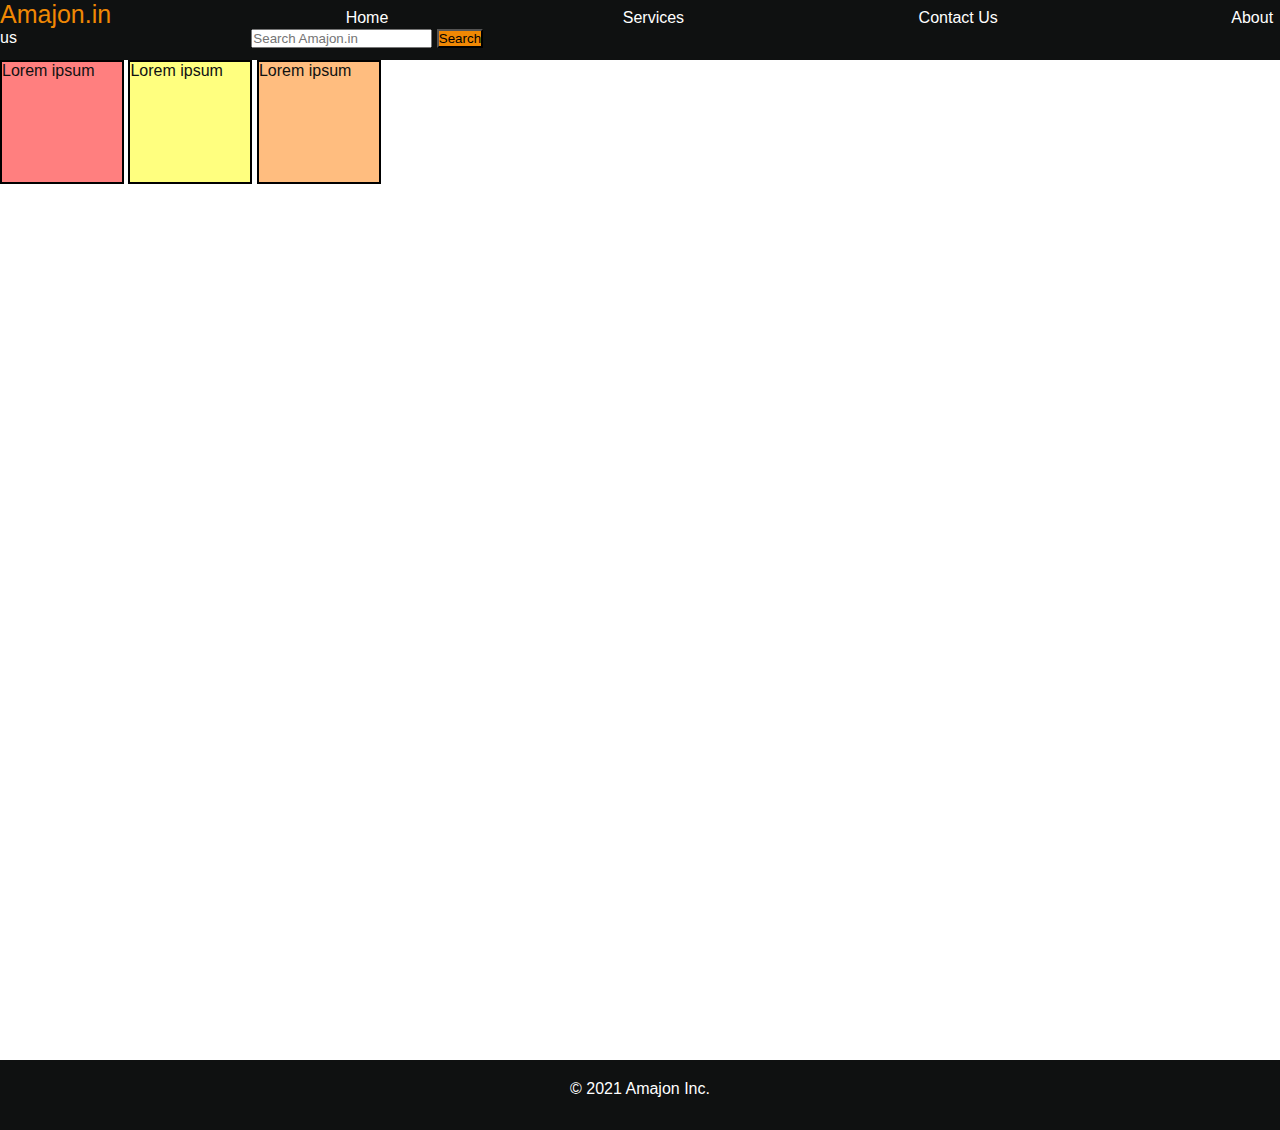
<file: amajon.html>
<!DOCTYPE html>
<html lang="en">
  <head>
    <meta charset="UTF-8" />
    <meta name="viewport" content="width=device-width, initial-scale=1.0" />
    <link rel="stylesheet" href="amajon.css" />
    <title>Amajon</title>
  </head>
  <body>
    <!-- Header -->
    <header class="container header">
      <div>
        <a class="Amajon" href="">Amajon.in</a>
        <a href="">Home</a>
        <a href="">Services</a>
        <a href="">Contact Us</a>
        <a href="">About us</a>
        <input type="text" placeholder="Search Amajon.in" />
        <button>Search</button>
      </div>
    </header>
    <!-- Main Section -->
    <section class="">
      <div class="main red">Lorem ipsum </div>
      <div class="main yellow">Lorem ipsum </div>
      <div class="main orange">Lorem ipsum </div>
    </section>
    <!-- Footer -->
    <footer>
      <p>&copy; 2021 Amajon Inc.</p>
    </footer>
  </body>
</html>
</file>
<file: amajon.css>
* {
  font-family: Arial, Helvetica, sans-serif;
  padding: 0%;
  margin: 0%;
}

.header {
    height: 60px;
    background-color: #0f1111;
}
a {
    color: #ffffff;
    margin-right: 230px;
    text-decoration: none;
}

button {
    background: #f08804;
}
.Amajon {
    color: #f08804;
    font-size: 25px;
}


section{
    height: 1000px;
}
.main{
    height: 120px;
    width: 120px;
    border: 2px solid black;
    color: #0f1111;
    display: inline-block;
}


footer{
    height: 1.9rem;
    text-align: center;
    background-color: #0f1111;
    color: #ffffff;
    padding: 20px 20px
}

.red{
    background-color: rgba(255, 0, 0, 0.5);
    
}
.yellow{
    background-color: rgba(255, 255, 0, 0.5);
}
.orange{
    background-color: rgba(255, 123, 0, 0.5);
}
</file>
